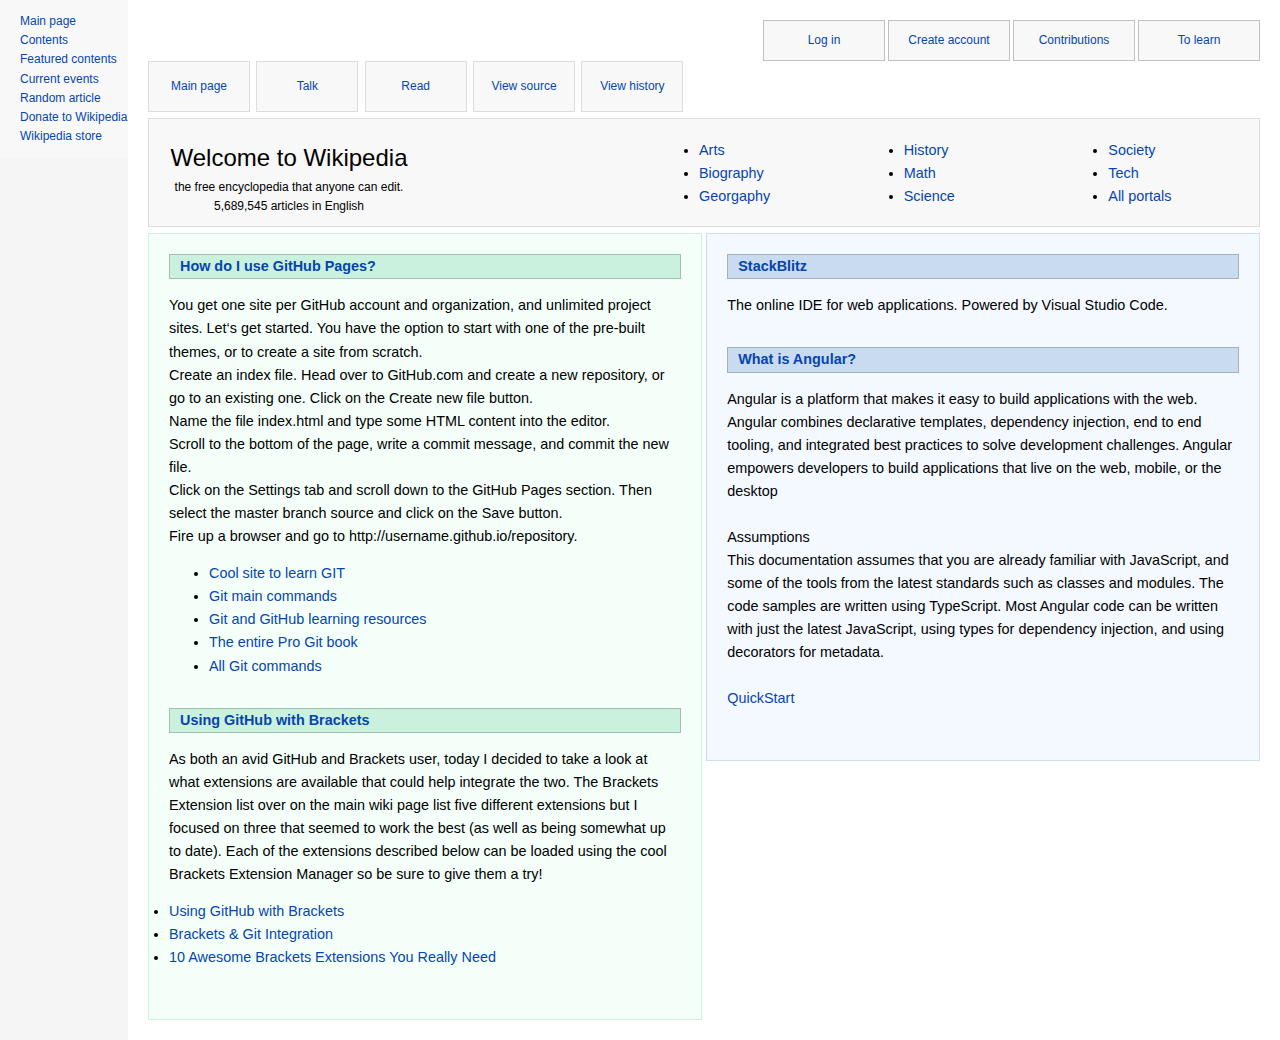
<file: wikipage-v2/index.html>
<!doctype html>
<html lang="en">

<head>
  <meta charset="UTF-8">
  <link rel="stylesheet" href="style.css">
  <link rel="stylesheet" href="menu.css">
  <title>Wiki Page v2</title>
</head>

<body>

  <div class="leftbar">
    <ul>
      <li><a href="#">Main page</a></li>
      <li><a href="#">Contents</a></li>
      <li><a href="#">Featured contents</a></li>
      <li><a href="#">Current events</a></li>
      <li><a href="#">Random article</a></li>
      <li><a href="#">Donate to Wikipedia</a></li>
      <li><a href="#">Wikipedia store</a></li>
    </ul>
  </div>
  <div class="main">
    <ul class="menu">
      <li><a href="#">To learn</a>
        <ul class="submenu">
          <li><a href="#">Firebase</a></li>
          <li><a href="#">Github</a></li>
          <li><a href="http://htmlbook.ru/css/display">CSS Display</a></li>
        </ul>
      </li>
      <li><a href="#">Contributions</a></li>
      <li><a href="#">Create account</a></li>
      <li><a href="#">Log in</a></li>
    </ul>
    <div class="tabs">
      <a href="#">Main page</a>
      <a href="#">Talk</a>
      <a href="#">Read</a>
      <a href="#">View source</a>
      <a href="#">View history</a>
    </div>
    <div class="welcometab">
      <div class="wtw">
        <p class="fs2">Welcome to Wikipedia</p>
        <p>the free encyclopedia that anyone can edit.
          5,689,545 articles in English</p>
      </div>
      <div class="welcomelist fs1">
        <ul>
          <li><a href="#">Arts</a></li>
          <li><a href="#">Biography</a></li>
          <li><a href="#">Georgaphy</a></li>
          <li><a href="#">History</a></li>
          <li><a href="#">Math</a></li>
          <li><a href="#">Science</a></li>
          <li><a href="#">Society</a></li>
          <li><a href="#">Tech</a></li>
          <li><a href="#">All portals</a></li>
        </ul>
      </div>
    </div>
    <div class="mainleft fs1">
      <p class="pgreen"><a href="https://pages.github.com/">How do I use GitHub Pages?</a></p>
      <div class="article">
        <article>
          You get one site per GitHub account and organization,
          and unlimited project sites. Let‘s get started.
          You have the option to start with one of the pre-built themes,
          or to create a site from scratch. <br>
          Create an index file. Head over to GitHub.com and create a new repository, or go to an existing one.
          Click on the Create new file button. <br>
          Name the file index.html and type some HTML content into the editor. <br>
          Scroll to the bottom of the page, write a commit message, and commit the new file. <br>
          Click on the Settings tab and scroll down to the GitHub Pages section.
          Then select the master branch source and click on the Save button. <br>
          Fire up a browser and go to http://username.github.io/repository. <br>
          <ul>
            <li><a href="https://www.atlassian.com/git/tutorials/setting-up-a-repository">Cool site to learn GIT</a>
            </li>
            <li><a href="https://services.github.com/on-demand/downloads/github-git-cheat-sheet/">Git main commands</a>
            </li>
            <li><a href="https://help.github.com/articles/git-and-github-learning-resources/">Git and GitHub learning
                resources</a></li>
            <li><a href="https://git-scm.com/book/en/v2">The entire Pro Git book</a></li>
            <li><a href="https://git-scm.com/docs">All Git commands</a></li>



        </article>
      </div>
      <p class="pgreen"><a href="#">Using GitHub with Brackets</a></p>
      <div class="article">
        <article>
          <p>As both an avid GitHub and Brackets user, today I decided to take a look at what extensions are available
            that could help integrate the two. The Brackets Extension list over on the main wiki page list five
            different extensions but I focused on three that seemed to work the best (as well as being somewhat up to
            date). Each of the extensions described below can be loaded using the cool Brackets Extension Manager so be
            sure to give them a try!</p>
          <li><a href="http://blog.brackets.io/2013/07/26/using-github-with-brackets/">Using GitHub with Brackets</a>
          </li>
          <li><a href="http://rickluna.com/wp/2016/03/brackets-git-integration/">Brackets & Git Integration</a></li>
          <li><a href="https://beebom.com/brackets-extensions-you-really-need/">10 Awesome Brackets Extensions You
              Really Need</a></li>
        </article>
      </div>
    </div>
    <div class="mainright fs1">
      <p class="pblue"><a href="https://stackblitz.com/">StackBlitz</a></p>
      <div class="article">
        The online IDE for web applications.
        Powered by Visual Studio Code.
      </div>
      <p class="pblue"><a href="https://angular.io/docs">What is Angular?</a></p>
      <div class="article">
        Angular is a platform that makes it easy to build applications with the web. Angular combines declarative
        templates, dependency injection, end to end tooling, and integrated best practices to solve development
        challenges. Angular empowers developers to build applications that live on the web, mobile, or the desktop
        <br><br>
        Assumptions <br>
        This documentation assumes that you are already familiar with JavaScript, and some of the tools from the latest
        standards such as classes and modules. The code samples are written using TypeScript. Most Angular code can be
        written with just the latest JavaScript, using types for dependency injection, and using decorators for
        metadata.<br><br>
        <a href="https://angular.io/guide/quickstart">QuickStart</a>
      </div>
    </div>
  </div>

</body>

</html>
</file>
<file: wikipage-v2/style.css>
html {
    font-family: sans-serif;
    font-size: 0.75em;
    background: #f5f5f5;
    line-height: 1.6;
}
body {
  margin: 0;
}
.wiki {
    width: 140px;
    margin-left: 17px;
    position: relative;
}
.main {
    box-sizing: border-box;
    background: #FFFFFF;
    float: right;
    width: 90%;
    padding: 20px;

}
a {
    text-decoration: none;
    color: #0645ad;
}
body {
    background: slategray
}
.tabs {
  clear: both;
}
.mainleft {
    box-sizing: border-box;
    background: #F4FFF9;
    border: 1px solid #cef2e0;
    float: left;
    width: 49.8%;
    padding: 20px;
}
.mainright {
    box-sizing: border-box;
    background: #F4F9FF;
    border: 1px solid #cedff2;
    float: right;
    width: 49.8%;
    padding: 20px;
}
.pgreen {
    background: #CAF1DD;
    border: 1px solid #a3bfb1;
    font-weight: bold;
    margin: 0 0 15px;
    padding-left: 10px;
}
.pblue {
    background: #C9DBEF;
    border: 1px solid #a3b0bf;
    font-weight: bold;
    margin: 0 0 15px;
    padding-left: 10px;
}
.welcometab {
    background: #F8F8F8;
    border: 1px solid #ddd;
    height: 107px;
    margin-bottom: 6px;
    margin-top: 6px;
}
.leftbar {
    background: #F8F8F8;
    float: left;
    width: 10%;

}
.welcomelist {
    float: right;
    margin-top: 20px;
    width: 600px;
    height: 80px;
    column-count: 3;
}
div.welcomelist>ul {
    margin: 0;
}
div.wtw>p {
    text-align: center;
    margin: 0;
}
.wtw {
    width: 280px;
    float: left;
}
.fs1 {
    font-size: 1.2em;
}

.leftbar ul {
    list-style-type: none;
    padding-left: 20px;
}
.fs2 {
    font-size: 2em;
    text-align: center;
    padding-top: 20px;
}

.article {
    margin-bottom: 30px;
}
.tabs a {
  display: inline-block;
  background: #F8F8F8;
  border: 1px solid #ddd;
  width: 100px;
  padding: 15px 0;
  text-align: center;
  margin-right: 3px;

}
</file>
<file: wikipage-v2/menu.css>
.menu li {
    float: right;
    position: relative;
  }
  .menu a {
    border: 1px solid silver;
    display: block;
    width: 100px;
    padding: 10px;
    text-align: center;
    background: #f8f8f8;
  }
  .menu li {
      margin-left: 3px;
  }
  .submenu li {
      margin-left: 0;
      margin-top: 3px;
  }
  .submenu {
    position: absolute;
    display: none;
    
  }
  .menu, .submenu {
    margin: 0;
    padding: 0;
    list-style-type: none;
  }
  
  .menu a:hover {
    background: grey;
    color: snow;
  }
  .menu li:hover .submenu {
    display: block;
  }
</file>
